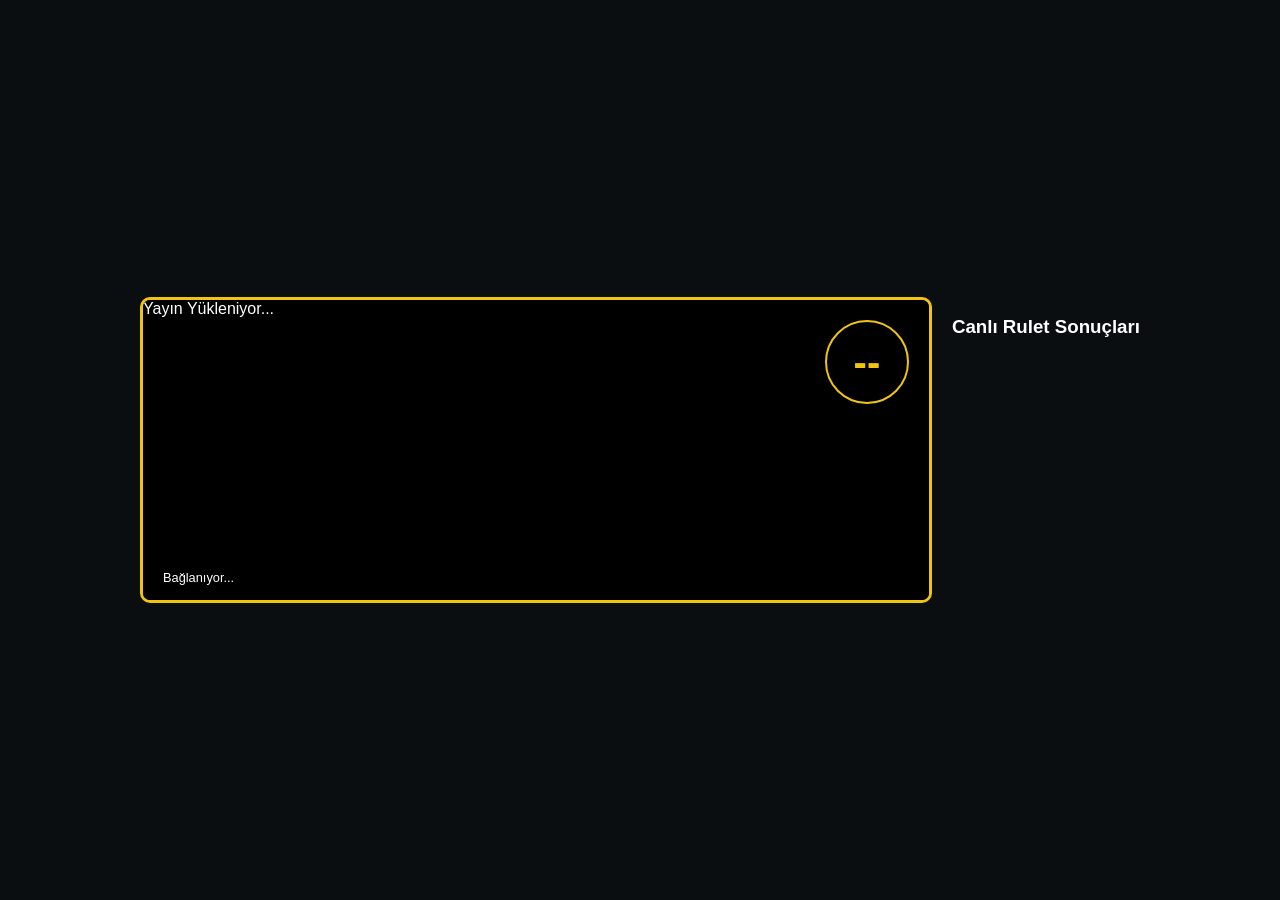
<file: client/index.html>
<!DOCTYPE html>
<html lang="tr">
<head>
    <meta charset="UTF-8">
    <meta name="viewport" content="width=device-width, initial-scale=1.0">
    <title>Canlı Rulet Mirror - OYUN DUNYAM</title>
    <link rel="stylesheet" href="style.css">
    <script src="socket.io.min.js"></script>
    <script src="livekit-client.umd.min.js"></script>
</head>
<body>

    <div class="casino-container">
        <div class="video-wrapper">
            <!--
            <video id="remoteVideo" autoplay playsinline muted></video>
            -->
            <div id="video-container" style="background: #000; min-height: 300px;">
                Yayın Yükleniyor...
            </div>
            <div id="statusLabel">Bağlanıyor...</div>
            
            <div class="last-number-overlay">
                <span id="numberLabel">--</span>
            </div>
        </div>

        <div class="info-panel">
            <h3>Canlı Rulet Sonuçları</h3>
            <div id="history">
                </div>
        </div>
    </div>

    <script src="client2.js"></script>
</body>
</html>
</file>
<file: client/style.css>
body {
    background-color: #0b0e11;
    color: white;
    font-family: 'Segoe UI', sans-serif;
    margin: 0;
    display: flex;
    justify-content: center;
    align-items: center;
    height: 100vh;
}

.casino-container {
    width: 90%;
    max-width: 1000px;
    display: flex;
    gap: 20px;
}

.video-wrapper {
    position: relative;
    flex: 2;
    background: black;
    border: 3px solid #f1c40f;
    border-radius: 10px;
    overflow: hidden;
}

video {
    width: 100%;
    height: auto;
    display: block;
}

.last-number-overlay {
    position: absolute;
    top: 20px;
    right: 20px;
    background: rgba(0, 0, 0, 0.8);
    border: 2px solid #f1c40f;
    width: 80px;
    height: 80px;
    border-radius: 50%;
    display: flex;
    justify-content: center;
    align-items: center;
}

#numberLabel {
    font-size: 2.5rem;
    font-weight: bold;
    color: #f1c40f;
}

#statusLabel {
    position: absolute;
    bottom: 10px;
    left: 10px;
    background: rgba(0, 0, 0, 0.5);
    padding: 5px 10px;
    font-size: 0.8rem;
}
</file>
